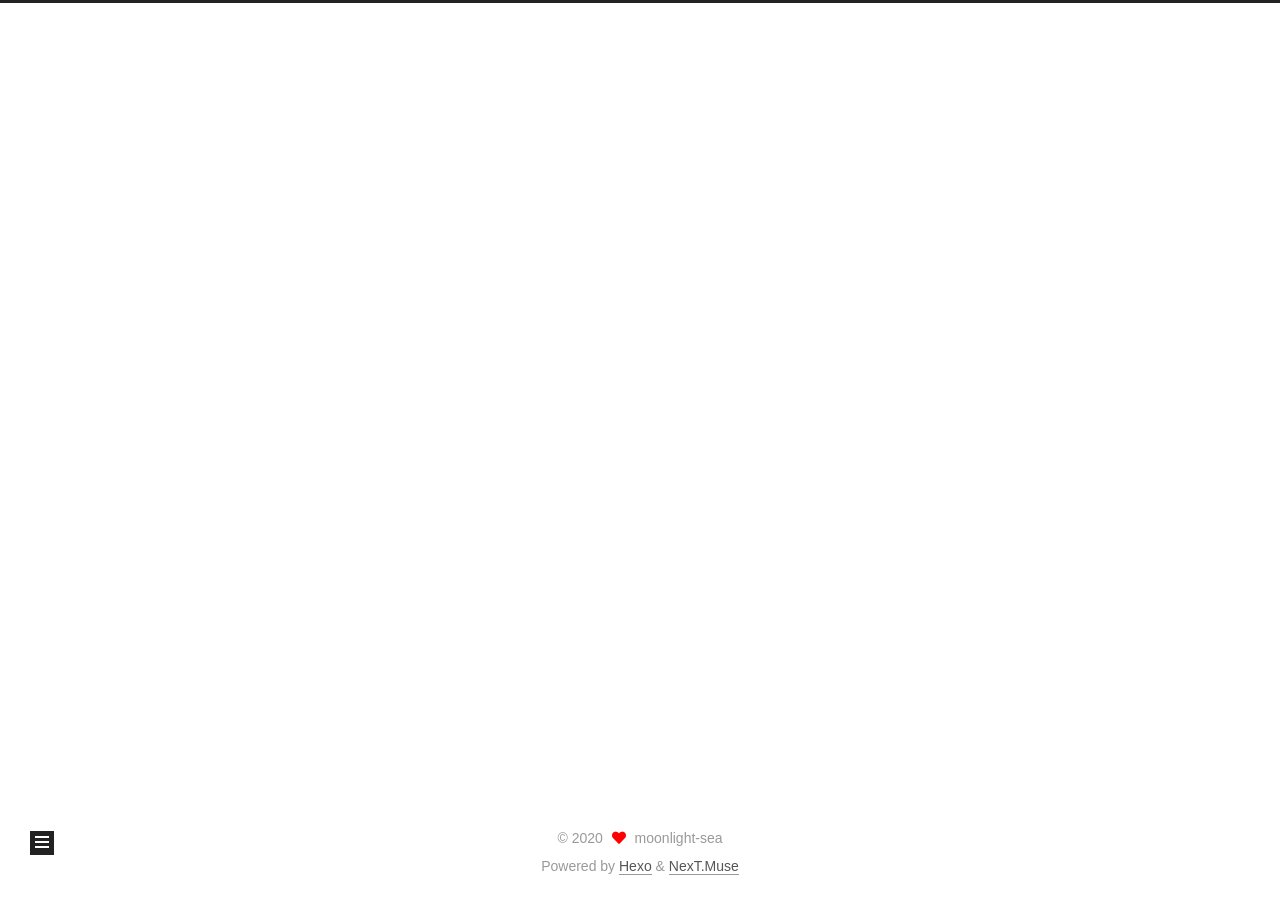
<file: archives/2020/index.html>
<!DOCTYPE html>
<html lang="en">
<head>
  <meta charset="UTF-8">
<meta name="viewport" content="width=device-width, initial-scale=1, maximum-scale=2">
<meta name="theme-color" content="#222">
<meta name="generator" content="Hexo 4.2.1">
  <link rel="apple-touch-icon" sizes="180x180" href="/images/apple-touch-icon-next.png">
  <link rel="icon" type="image/png" sizes="32x32" href="/images/favicon-32x32-next.png">
  <link rel="icon" type="image/png" sizes="16x16" href="/images/favicon-16x16-next.png">
  <link rel="mask-icon" href="/images/logo.svg" color="#222">

<link rel="stylesheet" href="/css/main.css">


<link rel="stylesheet" href="/lib/font-awesome/css/all.min.css">

<script id="hexo-configurations">
    var NexT = window.NexT || {};
    var CONFIG = {"hostname":"yoursite.com","root":"/","scheme":"Muse","version":"7.8.0","exturl":false,"sidebar":{"position":"left","display":"post","padding":18,"offset":12,"onmobile":false},"copycode":{"enable":false,"show_result":false,"style":null},"back2top":{"enable":true,"sidebar":false,"scrollpercent":false},"bookmark":{"enable":false,"color":"#222","save":"auto"},"fancybox":false,"mediumzoom":false,"lazyload":false,"pangu":false,"comments":{"style":"tabs","active":null,"storage":true,"lazyload":false,"nav":null},"algolia":{"hits":{"per_page":10},"labels":{"input_placeholder":"Search for Posts","hits_empty":"We didn't find any results for the search: ${query}","hits_stats":"${hits} results found in ${time} ms"}},"localsearch":{"enable":false,"trigger":"auto","top_n_per_article":1,"unescape":false,"preload":false},"motion":{"enable":true,"async":false,"transition":{"post_block":"fadeIn","post_header":"slideDownIn","post_body":"slideDownIn","coll_header":"slideLeftIn","sidebar":"slideUpIn"}}};
  </script>

  <meta property="og:type" content="website">
<meta property="og:title" content="Hexo">
<meta property="og:url" content="http://yoursite.com/archives/2020/index.html">
<meta property="og:site_name" content="Hexo">
<meta property="og:locale" content="en_US">
<meta property="article:author" content="moonlight-sea">
<meta name="twitter:card" content="summary">

<link rel="canonical" href="http://yoursite.com/archives/2020/">


<script id="page-configurations">
  // https://hexo.io/docs/variables.html
  CONFIG.page = {
    sidebar: "",
    isHome : false,
    isPost : false,
    lang   : 'en'
  };
</script>

  <title>Archive | Hexo</title>
  






  <noscript>
  <style>
  .use-motion .brand,
  .use-motion .menu-item,
  .sidebar-inner,
  .use-motion .post-block,
  .use-motion .pagination,
  .use-motion .comments,
  .use-motion .post-header,
  .use-motion .post-body,
  .use-motion .collection-header { opacity: initial; }

  .use-motion .site-title,
  .use-motion .site-subtitle {
    opacity: initial;
    top: initial;
  }

  .use-motion .logo-line-before i { left: initial; }
  .use-motion .logo-line-after i { right: initial; }
  </style>
</noscript>

</head>

<body itemscope itemtype="http://schema.org/WebPage">
  <div class="container use-motion">
    <div class="headband"></div>

    <header class="header" itemscope itemtype="http://schema.org/WPHeader">
      <div class="header-inner"><div class="site-brand-container">
  <div class="site-nav-toggle">
    <div class="toggle" aria-label="Toggle navigation bar">
      <span class="toggle-line toggle-line-first"></span>
      <span class="toggle-line toggle-line-middle"></span>
      <span class="toggle-line toggle-line-last"></span>
    </div>
  </div>

  <div class="site-meta">

    <a href="/" class="brand" rel="start">
      <span class="logo-line-before"><i></i></span>
      <h1 class="site-title">Hexo</h1>
      <span class="logo-line-after"><i></i></span>
    </a>
  </div>

  <div class="site-nav-right">
    <div class="toggle popup-trigger">
    </div>
  </div>
</div>




<nav class="site-nav">
  <ul id="menu" class="main-menu menu">
        <li class="menu-item menu-item-home">

    <a href="/" rel="section"><i class="fa fa-home fa-fw"></i>Home</a>

  </li>
        <li class="menu-item menu-item-archives">

    <a href="/archives/" rel="section"><i class="fa fa-archive fa-fw"></i>Archives</a>

  </li>
  </ul>
</nav>




</div>
    </header>

    
  <div class="back-to-top">
    <i class="fa fa-arrow-up"></i>
    <span>0%</span>
  </div>


    <main class="main">
      <div class="main-inner">
        <div class="content-wrap">
          

          <div class="content archive">
            

  
  
  
  <div class="post-block">
    <div class="posts-collapse">
      <div class="collection-title">
        <span class="collection-header">Um..! 1 post. Keep on posting.</span>
      </div>

      
    <div class="collection-year">
      <span class="collection-header">2020</span>
    </div>

  <article itemscope itemtype="http://schema.org/Article">
    <header class="post-header">

      <div class="post-meta">
        <time itemprop="dateCreated"
              datetime="2020-05-22T23:13:38+08:00"
              content="2020-05-22">
          05-22
        </time>
      </div>

      <div class="post-title">
          <a class="post-title-link" href="/2020/05/22/hello-world/" itemprop="url">
            <span itemprop="name">Hello World</span>
          </a>
      </div>

    </header>
  </article>


    </div>
  </div>
  
  
  

  



          </div>
          

<script>
  window.addEventListener('tabs:register', () => {
    let { activeClass } = CONFIG.comments;
    if (CONFIG.comments.storage) {
      activeClass = localStorage.getItem('comments_active') || activeClass;
    }
    if (activeClass) {
      let activeTab = document.querySelector(`a[href="#comment-${activeClass}"]`);
      if (activeTab) {
        activeTab.click();
      }
    }
  });
  if (CONFIG.comments.storage) {
    window.addEventListener('tabs:click', event => {
      if (!event.target.matches('.tabs-comment .tab-content .tab-pane')) return;
      let commentClass = event.target.classList[1];
      localStorage.setItem('comments_active', commentClass);
    });
  }
</script>

        </div>
          
  
  <div class="toggle sidebar-toggle">
    <span class="toggle-line toggle-line-first"></span>
    <span class="toggle-line toggle-line-middle"></span>
    <span class="toggle-line toggle-line-last"></span>
  </div>

  <aside class="sidebar">
    <div class="sidebar-inner">

      <ul class="sidebar-nav motion-element">
        <li class="sidebar-nav-toc">
          Table of Contents
        </li>
        <li class="sidebar-nav-overview">
          Overview
        </li>
      </ul>

      <!--noindex-->
      <div class="post-toc-wrap sidebar-panel">
      </div>
      <!--/noindex-->

      <div class="site-overview-wrap sidebar-panel">
        <div class="site-author motion-element" itemprop="author" itemscope itemtype="http://schema.org/Person">
  <p class="site-author-name" itemprop="name">moonlight-sea</p>
  <div class="site-description" itemprop="description"></div>
</div>
<div class="site-state-wrap motion-element">
  <nav class="site-state">
      <div class="site-state-item site-state-posts">
          <a href="/archives/">
        
          <span class="site-state-item-count">1</span>
          <span class="site-state-item-name">posts</span>
        </a>
      </div>
  </nav>
</div>



      </div>

    </div>
  </aside>
  <div id="sidebar-dimmer"></div>


      </div>
    </main>

    <footer class="footer">
      <div class="footer-inner">
        

        

<div class="copyright">
  
  &copy; 
  <span itemprop="copyrightYear">2020</span>
  <span class="with-love">
    <i class="fa fa-heart"></i>
  </span>
  <span class="author" itemprop="copyrightHolder">moonlight-sea</span>
</div>
  <div class="powered-by">Powered by <a href="https://hexo.io/" class="theme-link" rel="noopener" target="_blank">Hexo</a> & <a href="https://muse.theme-next.org/" class="theme-link" rel="noopener" target="_blank">NexT.Muse</a>
  </div>

        








      </div>
    </footer>
  </div>

  
  <script src="/lib/anime.min.js"></script>
  <script src="/lib/velocity/velocity.min.js"></script>
  <script src="/lib/velocity/velocity.ui.min.js"></script>

<script src="/js/utils.js"></script>

<script src="/js/motion.js"></script>


<script src="/js/schemes/muse.js"></script>


<script src="/js/next-boot.js"></script>




  















  

  

</body>
</html>
</file>
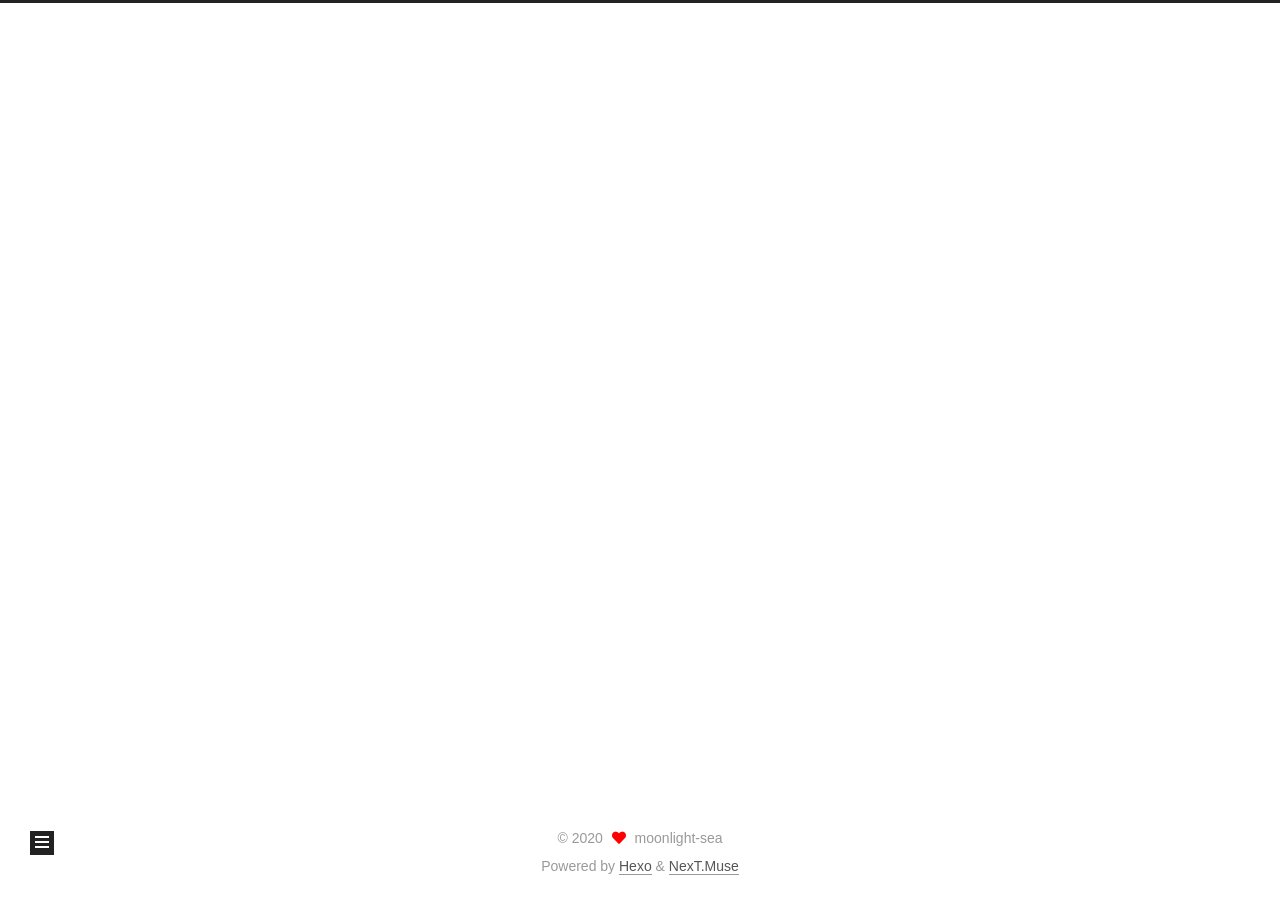
<file: archives/2020/05/index.html>
<!DOCTYPE html>
<html lang="en">
<head>
  <meta charset="UTF-8">
<meta name="viewport" content="width=device-width, initial-scale=1, maximum-scale=2">
<meta name="theme-color" content="#222">
<meta name="generator" content="Hexo 4.2.1">
  <link rel="apple-touch-icon" sizes="180x180" href="/images/apple-touch-icon-next.png">
  <link rel="icon" type="image/png" sizes="32x32" href="/images/favicon-32x32-next.png">
  <link rel="icon" type="image/png" sizes="16x16" href="/images/favicon-16x16-next.png">
  <link rel="mask-icon" href="/images/logo.svg" color="#222">

<link rel="stylesheet" href="/css/main.css">


<link rel="stylesheet" href="/lib/font-awesome/css/all.min.css">

<script id="hexo-configurations">
    var NexT = window.NexT || {};
    var CONFIG = {"hostname":"yoursite.com","root":"/","scheme":"Muse","version":"7.8.0","exturl":false,"sidebar":{"position":"left","display":"post","padding":18,"offset":12,"onmobile":false},"copycode":{"enable":false,"show_result":false,"style":null},"back2top":{"enable":true,"sidebar":false,"scrollpercent":false},"bookmark":{"enable":false,"color":"#222","save":"auto"},"fancybox":false,"mediumzoom":false,"lazyload":false,"pangu":false,"comments":{"style":"tabs","active":null,"storage":true,"lazyload":false,"nav":null},"algolia":{"hits":{"per_page":10},"labels":{"input_placeholder":"Search for Posts","hits_empty":"We didn't find any results for the search: ${query}","hits_stats":"${hits} results found in ${time} ms"}},"localsearch":{"enable":false,"trigger":"auto","top_n_per_article":1,"unescape":false,"preload":false},"motion":{"enable":true,"async":false,"transition":{"post_block":"fadeIn","post_header":"slideDownIn","post_body":"slideDownIn","coll_header":"slideLeftIn","sidebar":"slideUpIn"}}};
  </script>

  <meta property="og:type" content="website">
<meta property="og:title" content="Hexo">
<meta property="og:url" content="http://yoursite.com/archives/2020/05/index.html">
<meta property="og:site_name" content="Hexo">
<meta property="og:locale" content="en_US">
<meta property="article:author" content="moonlight-sea">
<meta name="twitter:card" content="summary">

<link rel="canonical" href="http://yoursite.com/archives/2020/05/">


<script id="page-configurations">
  // https://hexo.io/docs/variables.html
  CONFIG.page = {
    sidebar: "",
    isHome : false,
    isPost : false,
    lang   : 'en'
  };
</script>

  <title>Archive | Hexo</title>
  






  <noscript>
  <style>
  .use-motion .brand,
  .use-motion .menu-item,
  .sidebar-inner,
  .use-motion .post-block,
  .use-motion .pagination,
  .use-motion .comments,
  .use-motion .post-header,
  .use-motion .post-body,
  .use-motion .collection-header { opacity: initial; }

  .use-motion .site-title,
  .use-motion .site-subtitle {
    opacity: initial;
    top: initial;
  }

  .use-motion .logo-line-before i { left: initial; }
  .use-motion .logo-line-after i { right: initial; }
  </style>
</noscript>

</head>

<body itemscope itemtype="http://schema.org/WebPage">
  <div class="container use-motion">
    <div class="headband"></div>

    <header class="header" itemscope itemtype="http://schema.org/WPHeader">
      <div class="header-inner"><div class="site-brand-container">
  <div class="site-nav-toggle">
    <div class="toggle" aria-label="Toggle navigation bar">
      <span class="toggle-line toggle-line-first"></span>
      <span class="toggle-line toggle-line-middle"></span>
      <span class="toggle-line toggle-line-last"></span>
    </div>
  </div>

  <div class="site-meta">

    <a href="/" class="brand" rel="start">
      <span class="logo-line-before"><i></i></span>
      <h1 class="site-title">Hexo</h1>
      <span class="logo-line-after"><i></i></span>
    </a>
  </div>

  <div class="site-nav-right">
    <div class="toggle popup-trigger">
    </div>
  </div>
</div>




<nav class="site-nav">
  <ul id="menu" class="main-menu menu">
        <li class="menu-item menu-item-home">

    <a href="/" rel="section"><i class="fa fa-home fa-fw"></i>Home</a>

  </li>
        <li class="menu-item menu-item-archives">

    <a href="/archives/" rel="section"><i class="fa fa-archive fa-fw"></i>Archives</a>

  </li>
  </ul>
</nav>




</div>
    </header>

    
  <div class="back-to-top">
    <i class="fa fa-arrow-up"></i>
    <span>0%</span>
  </div>


    <main class="main">
      <div class="main-inner">
        <div class="content-wrap">
          

          <div class="content archive">
            

  
  
  
  <div class="post-block">
    <div class="posts-collapse">
      <div class="collection-title">
        <span class="collection-header">Um..! 1 post. Keep on posting.</span>
      </div>

      
    <div class="collection-year">
      <span class="collection-header">2020</span>
    </div>

  <article itemscope itemtype="http://schema.org/Article">
    <header class="post-header">

      <div class="post-meta">
        <time itemprop="dateCreated"
              datetime="2020-05-22T23:13:38+08:00"
              content="2020-05-22">
          05-22
        </time>
      </div>

      <div class="post-title">
          <a class="post-title-link" href="/2020/05/22/hello-world/" itemprop="url">
            <span itemprop="name">Hello World</span>
          </a>
      </div>

    </header>
  </article>


    </div>
  </div>
  
  
  

  



          </div>
          

<script>
  window.addEventListener('tabs:register', () => {
    let { activeClass } = CONFIG.comments;
    if (CONFIG.comments.storage) {
      activeClass = localStorage.getItem('comments_active') || activeClass;
    }
    if (activeClass) {
      let activeTab = document.querySelector(`a[href="#comment-${activeClass}"]`);
      if (activeTab) {
        activeTab.click();
      }
    }
  });
  if (CONFIG.comments.storage) {
    window.addEventListener('tabs:click', event => {
      if (!event.target.matches('.tabs-comment .tab-content .tab-pane')) return;
      let commentClass = event.target.classList[1];
      localStorage.setItem('comments_active', commentClass);
    });
  }
</script>

        </div>
          
  
  <div class="toggle sidebar-toggle">
    <span class="toggle-line toggle-line-first"></span>
    <span class="toggle-line toggle-line-middle"></span>
    <span class="toggle-line toggle-line-last"></span>
  </div>

  <aside class="sidebar">
    <div class="sidebar-inner">

      <ul class="sidebar-nav motion-element">
        <li class="sidebar-nav-toc">
          Table of Contents
        </li>
        <li class="sidebar-nav-overview">
          Overview
        </li>
      </ul>

      <!--noindex-->
      <div class="post-toc-wrap sidebar-panel">
      </div>
      <!--/noindex-->

      <div class="site-overview-wrap sidebar-panel">
        <div class="site-author motion-element" itemprop="author" itemscope itemtype="http://schema.org/Person">
  <p class="site-author-name" itemprop="name">moonlight-sea</p>
  <div class="site-description" itemprop="description"></div>
</div>
<div class="site-state-wrap motion-element">
  <nav class="site-state">
      <div class="site-state-item site-state-posts">
          <a href="/archives/">
        
          <span class="site-state-item-count">1</span>
          <span class="site-state-item-name">posts</span>
        </a>
      </div>
  </nav>
</div>



      </div>

    </div>
  </aside>
  <div id="sidebar-dimmer"></div>


      </div>
    </main>

    <footer class="footer">
      <div class="footer-inner">
        

        

<div class="copyright">
  
  &copy; 
  <span itemprop="copyrightYear">2020</span>
  <span class="with-love">
    <i class="fa fa-heart"></i>
  </span>
  <span class="author" itemprop="copyrightHolder">moonlight-sea</span>
</div>
  <div class="powered-by">Powered by <a href="https://hexo.io/" class="theme-link" rel="noopener" target="_blank">Hexo</a> & <a href="https://muse.theme-next.org/" class="theme-link" rel="noopener" target="_blank">NexT.Muse</a>
  </div>

        








      </div>
    </footer>
  </div>

  
  <script src="/lib/anime.min.js"></script>
  <script src="/lib/velocity/velocity.min.js"></script>
  <script src="/lib/velocity/velocity.ui.min.js"></script>

<script src="/js/utils.js"></script>

<script src="/js/motion.js"></script>


<script src="/js/schemes/muse.js"></script>


<script src="/js/next-boot.js"></script>




  















  

  

</body>
</html>
</file>
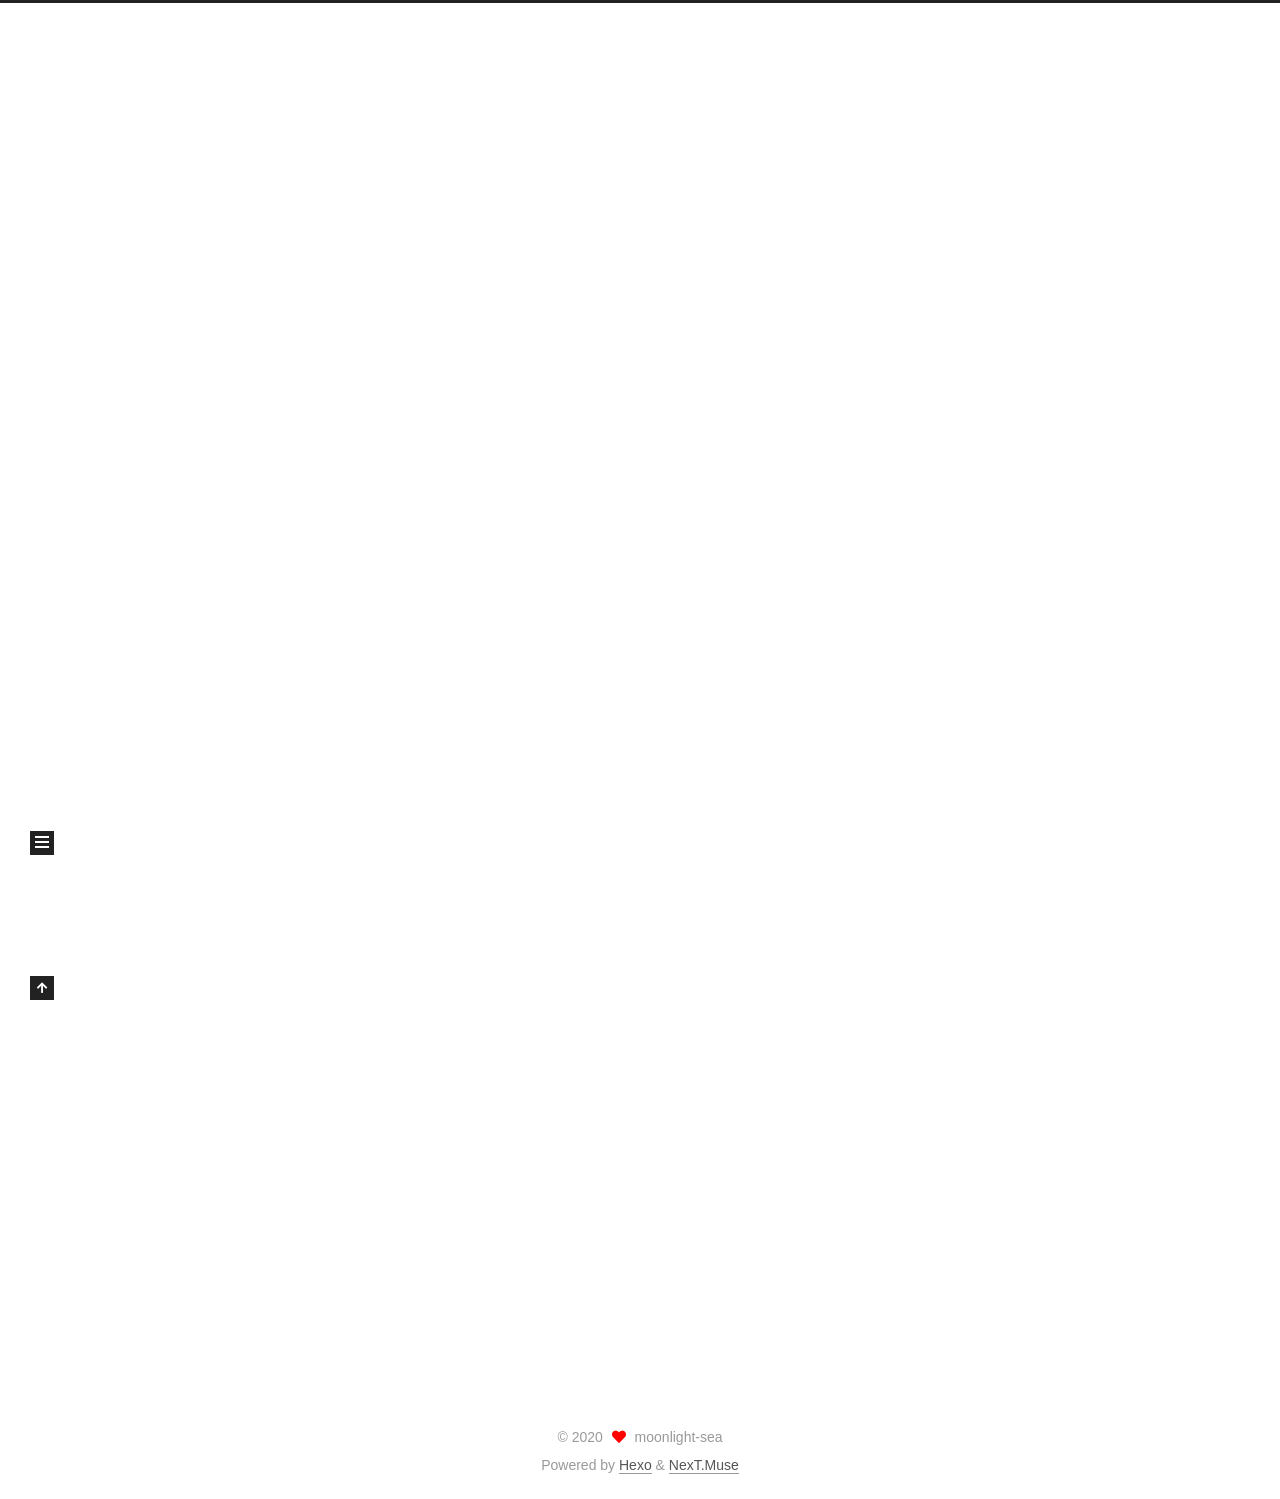
<file: 2020/05/22/hello-world/index.html>
<!DOCTYPE html>
<html lang="en">
<head>
  <meta charset="UTF-8">
<meta name="viewport" content="width=device-width, initial-scale=1, maximum-scale=2">
<meta name="theme-color" content="#222">
<meta name="generator" content="Hexo 4.2.1">
  <link rel="apple-touch-icon" sizes="180x180" href="/images/apple-touch-icon-next.png">
  <link rel="icon" type="image/png" sizes="32x32" href="/images/favicon-32x32-next.png">
  <link rel="icon" type="image/png" sizes="16x16" href="/images/favicon-16x16-next.png">
  <link rel="mask-icon" href="/images/logo.svg" color="#222">

<link rel="stylesheet" href="/css/main.css">


<link rel="stylesheet" href="/lib/font-awesome/css/all.min.css">

<script id="hexo-configurations">
    var NexT = window.NexT || {};
    var CONFIG = {"hostname":"yoursite.com","root":"/","scheme":"Muse","version":"7.8.0","exturl":false,"sidebar":{"position":"left","display":"post","padding":18,"offset":12,"onmobile":false},"copycode":{"enable":false,"show_result":false,"style":null},"back2top":{"enable":true,"sidebar":false,"scrollpercent":false},"bookmark":{"enable":false,"color":"#222","save":"auto"},"fancybox":false,"mediumzoom":false,"lazyload":false,"pangu":false,"comments":{"style":"tabs","active":null,"storage":true,"lazyload":false,"nav":null},"algolia":{"hits":{"per_page":10},"labels":{"input_placeholder":"Search for Posts","hits_empty":"We didn't find any results for the search: ${query}","hits_stats":"${hits} results found in ${time} ms"}},"localsearch":{"enable":false,"trigger":"auto","top_n_per_article":1,"unescape":false,"preload":false},"motion":{"enable":true,"async":false,"transition":{"post_block":"fadeIn","post_header":"slideDownIn","post_body":"slideDownIn","coll_header":"slideLeftIn","sidebar":"slideUpIn"}}};
  </script>

  <meta name="description" content="Welcome to Hexo! This is your very first post. Check documentation for more info. If you get any problems when using Hexo, you can find the answer in troubleshooting or you can ask me on GitHub. Quick">
<meta property="og:type" content="article">
<meta property="og:title" content="Hello World">
<meta property="og:url" content="http://yoursite.com/2020/05/22/hello-world/index.html">
<meta property="og:site_name" content="Hexo">
<meta property="og:description" content="Welcome to Hexo! This is your very first post. Check documentation for more info. If you get any problems when using Hexo, you can find the answer in troubleshooting or you can ask me on GitHub. Quick">
<meta property="og:locale" content="en_US">
<meta property="article:published_time" content="2020-05-22T15:13:38.986Z">
<meta property="article:modified_time" content="2020-05-22T17:46:45.091Z">
<meta property="article:author" content="moonlight-sea">
<meta name="twitter:card" content="summary">

<link rel="canonical" href="http://yoursite.com/2020/05/22/hello-world/">


<script id="page-configurations">
  // https://hexo.io/docs/variables.html
  CONFIG.page = {
    sidebar: "",
    isHome : false,
    isPost : true,
    lang   : 'en'
  };
</script>

  <title>Hello World | Hexo</title>
  






  <noscript>
  <style>
  .use-motion .brand,
  .use-motion .menu-item,
  .sidebar-inner,
  .use-motion .post-block,
  .use-motion .pagination,
  .use-motion .comments,
  .use-motion .post-header,
  .use-motion .post-body,
  .use-motion .collection-header { opacity: initial; }

  .use-motion .site-title,
  .use-motion .site-subtitle {
    opacity: initial;
    top: initial;
  }

  .use-motion .logo-line-before i { left: initial; }
  .use-motion .logo-line-after i { right: initial; }
  </style>
</noscript>

</head>

<body itemscope itemtype="http://schema.org/WebPage">
  <div class="container use-motion">
    <div class="headband"></div>

    <header class="header" itemscope itemtype="http://schema.org/WPHeader">
      <div class="header-inner"><div class="site-brand-container">
  <div class="site-nav-toggle">
    <div class="toggle" aria-label="Toggle navigation bar">
      <span class="toggle-line toggle-line-first"></span>
      <span class="toggle-line toggle-line-middle"></span>
      <span class="toggle-line toggle-line-last"></span>
    </div>
  </div>

  <div class="site-meta">

    <a href="/" class="brand" rel="start">
      <span class="logo-line-before"><i></i></span>
      <h1 class="site-title">Hexo</h1>
      <span class="logo-line-after"><i></i></span>
    </a>
  </div>

  <div class="site-nav-right">
    <div class="toggle popup-trigger">
    </div>
  </div>
</div>




<nav class="site-nav">
  <ul id="menu" class="main-menu menu">
        <li class="menu-item menu-item-home">

    <a href="/" rel="section"><i class="fa fa-home fa-fw"></i>Home</a>

  </li>
        <li class="menu-item menu-item-archives">

    <a href="/archives/" rel="section"><i class="fa fa-archive fa-fw"></i>Archives</a>

  </li>
  </ul>
</nav>




</div>
    </header>

    
  <div class="back-to-top">
    <i class="fa fa-arrow-up"></i>
    <span>0%</span>
  </div>


    <main class="main">
      <div class="main-inner">
        <div class="content-wrap">
          

          <div class="content post posts-expand">
            

    
  
  
  <article itemscope itemtype="http://schema.org/Article" class="post-block" lang="en">
    <link itemprop="mainEntityOfPage" href="http://yoursite.com/2020/05/22/hello-world/">

    <span hidden itemprop="author" itemscope itemtype="http://schema.org/Person">
      <meta itemprop="image" content="/images/avatar.gif">
      <meta itemprop="name" content="moonlight-sea">
      <meta itemprop="description" content="">
    </span>

    <span hidden itemprop="publisher" itemscope itemtype="http://schema.org/Organization">
      <meta itemprop="name" content="Hexo">
    </span>
      <header class="post-header">
        <h1 class="post-title" itemprop="name headline">
          Hello World
        </h1>

        <div class="post-meta">
            <span class="post-meta-item">
              <span class="post-meta-item-icon">
                <i class="far fa-calendar"></i>
              </span>
              <span class="post-meta-item-text">Posted on</span>

              <time title="Created: 2020-05-22 23:13:38" itemprop="dateCreated datePublished" datetime="2020-05-22T23:13:38+08:00">2020-05-22</time>
            </span>
              <span class="post-meta-item">
                <span class="post-meta-item-icon">
                  <i class="far fa-calendar-check"></i>
                </span>
                <span class="post-meta-item-text">Edited on</span>
                <time title="Modified: 2020-05-23 01:46:45" itemprop="dateModified" datetime="2020-05-23T01:46:45+08:00">2020-05-23</time>
              </span>

          

        </div>
      </header>

    
    
    
    <div class="post-body" itemprop="articleBody">

      
        <p>Welcome to <a href="https://hexo.io/" target="_blank" rel="noopener">Hexo</a>! This is your very first post. Check <a href="https://hexo.io/docs/" target="_blank" rel="noopener">documentation</a> for more info. If you get any problems when using Hexo, you can find the answer in <a href="https://hexo.io/docs/troubleshooting.html" target="_blank" rel="noopener">troubleshooting</a> or you can ask me on <a href="https://github.com/hexojs/hexo/issues" target="_blank" rel="noopener">GitHub</a>.</p>
<h2 id="Quick-Start"><a href="#Quick-Start" class="headerlink" title="Quick Start"></a>Quick Start</h2><h3 id="Create-a-new-post"><a href="#Create-a-new-post" class="headerlink" title="Create a new post"></a>Create a new post</h3><figure class="highlight bash"><table><tr><td class="gutter"><pre><span class="line">1</span><br></pre></td><td class="code"><pre><span class="line">$ hexo new <span class="string">"My New Post"</span></span><br></pre></td></tr></table></figure>

<p>More info: <a href="https://hexo.io/docs/writing.html" target="_blank" rel="noopener">Writing</a></p>
<h3 id="Run-server"><a href="#Run-server" class="headerlink" title="Run server"></a>Run server</h3><figure class="highlight bash"><table><tr><td class="gutter"><pre><span class="line">1</span><br></pre></td><td class="code"><pre><span class="line">$ hexo server</span><br></pre></td></tr></table></figure>

<p>More info: <a href="https://hexo.io/docs/server.html" target="_blank" rel="noopener">Server</a></p>
<h3 id="Generate-static-files"><a href="#Generate-static-files" class="headerlink" title="Generate static files"></a>Generate static files</h3><figure class="highlight bash"><table><tr><td class="gutter"><pre><span class="line">1</span><br></pre></td><td class="code"><pre><span class="line">$ hexo generate</span><br></pre></td></tr></table></figure>

<p>More info: <a href="https://hexo.io/docs/generating.html" target="_blank" rel="noopener">Generating</a></p>
<h3 id="Deploy-to-remote-sites"><a href="#Deploy-to-remote-sites" class="headerlink" title="Deploy to remote sites"></a>Deploy to remote sites</h3><figure class="highlight bash"><table><tr><td class="gutter"><pre><span class="line">1</span><br></pre></td><td class="code"><pre><span class="line">$ hexo deploy</span><br></pre></td></tr></table></figure>

<p>More info: <a href="https://hexo.io/docs/one-command-deployment.html" target="_blank" rel="noopener">Deployment</a></p>

    </div>

    
    
    

      <footer class="post-footer">

        


        
      </footer>
    
  </article>
  
  
  



          </div>
          

<script>
  window.addEventListener('tabs:register', () => {
    let { activeClass } = CONFIG.comments;
    if (CONFIG.comments.storage) {
      activeClass = localStorage.getItem('comments_active') || activeClass;
    }
    if (activeClass) {
      let activeTab = document.querySelector(`a[href="#comment-${activeClass}"]`);
      if (activeTab) {
        activeTab.click();
      }
    }
  });
  if (CONFIG.comments.storage) {
    window.addEventListener('tabs:click', event => {
      if (!event.target.matches('.tabs-comment .tab-content .tab-pane')) return;
      let commentClass = event.target.classList[1];
      localStorage.setItem('comments_active', commentClass);
    });
  }
</script>

        </div>
          
  
  <div class="toggle sidebar-toggle">
    <span class="toggle-line toggle-line-first"></span>
    <span class="toggle-line toggle-line-middle"></span>
    <span class="toggle-line toggle-line-last"></span>
  </div>

  <aside class="sidebar">
    <div class="sidebar-inner">

      <ul class="sidebar-nav motion-element">
        <li class="sidebar-nav-toc">
          Table of Contents
        </li>
        <li class="sidebar-nav-overview">
          Overview
        </li>
      </ul>

      <!--noindex-->
      <div class="post-toc-wrap sidebar-panel">
          <div class="post-toc motion-element"><ol class="nav"><li class="nav-item nav-level-2"><a class="nav-link" href="#Quick-Start"><span class="nav-number">1.</span> <span class="nav-text">Quick Start</span></a><ol class="nav-child"><li class="nav-item nav-level-3"><a class="nav-link" href="#Create-a-new-post"><span class="nav-number">1.1.</span> <span class="nav-text">Create a new post</span></a></li><li class="nav-item nav-level-3"><a class="nav-link" href="#Run-server"><span class="nav-number">1.2.</span> <span class="nav-text">Run server</span></a></li><li class="nav-item nav-level-3"><a class="nav-link" href="#Generate-static-files"><span class="nav-number">1.3.</span> <span class="nav-text">Generate static files</span></a></li><li class="nav-item nav-level-3"><a class="nav-link" href="#Deploy-to-remote-sites"><span class="nav-number">1.4.</span> <span class="nav-text">Deploy to remote sites</span></a></li></ol></li></ol></div>
      </div>
      <!--/noindex-->

      <div class="site-overview-wrap sidebar-panel">
        <div class="site-author motion-element" itemprop="author" itemscope itemtype="http://schema.org/Person">
  <p class="site-author-name" itemprop="name">moonlight-sea</p>
  <div class="site-description" itemprop="description"></div>
</div>
<div class="site-state-wrap motion-element">
  <nav class="site-state">
      <div class="site-state-item site-state-posts">
          <a href="/archives/">
        
          <span class="site-state-item-count">1</span>
          <span class="site-state-item-name">posts</span>
        </a>
      </div>
  </nav>
</div>



      </div>

    </div>
  </aside>
  <div id="sidebar-dimmer"></div>


      </div>
    </main>

    <footer class="footer">
      <div class="footer-inner">
        

        

<div class="copyright">
  
  &copy; 
  <span itemprop="copyrightYear">2020</span>
  <span class="with-love">
    <i class="fa fa-heart"></i>
  </span>
  <span class="author" itemprop="copyrightHolder">moonlight-sea</span>
</div>
  <div class="powered-by">Powered by <a href="https://hexo.io/" class="theme-link" rel="noopener" target="_blank">Hexo</a> & <a href="https://muse.theme-next.org/" class="theme-link" rel="noopener" target="_blank">NexT.Muse</a>
  </div>

        








      </div>
    </footer>
  </div>

  
  <script src="/lib/anime.min.js"></script>
  <script src="/lib/velocity/velocity.min.js"></script>
  <script src="/lib/velocity/velocity.ui.min.js"></script>

<script src="/js/utils.js"></script>

<script src="/js/motion.js"></script>


<script src="/js/schemes/muse.js"></script>


<script src="/js/next-boot.js"></script>




  















  

  

</body>
</html>
</file>
<file: css/main.css>
:root {
  --body-bg-color: #fff;
  --content-bg-color: #fff;
  --card-bg-color: #f5f5f5;
  --text-color: #555;
  --blockquote-color: #666;
  --link-color: #555;
  --link-hover-color: #222;
  --brand-color: #fff;
  --brand-hover-color: #fff;
  --table-row-odd-bg-color: #f9f9f9;
  --table-row-hover-bg-color: #f5f5f5;
  --menu-item-bg-color: #f5f5f5;
  --btn-default-bg: #222;
  --btn-default-color: #fff;
  --btn-default-border-color: #222;
  --btn-default-hover-bg: #fff;
  --btn-default-hover-color: #222;
  --btn-default-hover-border-color: #222;
}
html {
  line-height: 1.15; /* 1 */
  -webkit-text-size-adjust: 100%; /* 2 */
}
body {
  margin: 0;
}
main {
  display: block;
}
h1 {
  font-size: 2em;
  margin: 0.67em 0;
}
hr {
  box-sizing: content-box; /* 1 */
  height: 0; /* 1 */
  overflow: visible; /* 2 */
}
pre {
  font-family: monospace, monospace; /* 1 */
  font-size: 1em; /* 2 */
}
a {
  background: transparent;
}
abbr[title] {
  border-bottom: none; /* 1 */
  text-decoration: underline; /* 2 */
  text-decoration: underline dotted; /* 2 */
}
b,
strong {
  font-weight: bolder;
}
code,
kbd,
samp {
  font-family: monospace, monospace; /* 1 */
  font-size: 1em; /* 2 */
}
small {
  font-size: 80%;
}
sub,
sup {
  font-size: 75%;
  line-height: 0;
  position: relative;
  vertical-align: baseline;
}
sub {
  bottom: -0.25em;
}
sup {
  top: -0.5em;
}
img {
  border-style: none;
}
button,
input,
optgroup,
select,
textarea {
  font-family: inherit; /* 1 */
  font-size: 100%; /* 1 */
  line-height: 1.15; /* 1 */
  margin: 0; /* 2 */
}
button,
input {
/* 1 */
  overflow: visible;
}
button,
select {
/* 1 */
  text-transform: none;
}
button,
[type='button'],
[type='reset'],
[type='submit'] {
  -webkit-appearance: button;
}
button::-moz-focus-inner,
[type='button']::-moz-focus-inner,
[type='reset']::-moz-focus-inner,
[type='submit']::-moz-focus-inner {
  border-style: none;
  padding: 0;
}
button:-moz-focusring,
[type='button']:-moz-focusring,
[type='reset']:-moz-focusring,
[type='submit']:-moz-focusring {
  outline: 1px dotted ButtonText;
}
fieldset {
  padding: 0.35em 0.75em 0.625em;
}
legend {
  box-sizing: border-box; /* 1 */
  color: inherit; /* 2 */
  display: table; /* 1 */
  max-width: 100%; /* 1 */
  padding: 0; /* 3 */
  white-space: normal; /* 1 */
}
progress {
  vertical-align: baseline;
}
textarea {
  overflow: auto;
}
[type='checkbox'],
[type='radio'] {
  box-sizing: border-box; /* 1 */
  padding: 0; /* 2 */
}
[type='number']::-webkit-inner-spin-button,
[type='number']::-webkit-outer-spin-button {
  height: auto;
}
[type='search'] {
  outline-offset: -2px; /* 2 */
  -webkit-appearance: textfield; /* 1 */
}
[type='search']::-webkit-search-decoration {
  -webkit-appearance: none;
}
::-webkit-file-upload-button {
  font: inherit; /* 2 */
  -webkit-appearance: button; /* 1 */
}
details {
  display: block;
}
summary {
  display: list-item;
}
template {
  display: none;
}
[hidden] {
  display: none;
}
::selection {
  background: #262a30;
  color: #eee;
}
html,
body {
  height: 100%;
}
body {
  background: var(--body-bg-color);
  color: var(--text-color);
  font-family: 'Lato', "PingFang SC", "Microsoft YaHei", sans-serif;
  font-size: 1em;
  line-height: 2;
}
@media (max-width: 991px) {
  body {
    padding-left: 0 !important;
    padding-right: 0 !important;
  }
}
h1,
h2,
h3,
h4,
h5,
h6 {
  font-family: 'Lato', "PingFang SC", "Microsoft YaHei", sans-serif;
  font-weight: bold;
  line-height: 1.5;
  margin: 20px 0 15px;
}
h1 {
  font-size: 1.5em;
}
h2 {
  font-size: 1.375em;
}
h3 {
  font-size: 1.25em;
}
h4 {
  font-size: 1.125em;
}
h5 {
  font-size: 1em;
}
h6 {
  font-size: 0.875em;
}
p {
  margin: 0 0 20px 0;
}
a,
span.exturl {
  border-bottom: 1px solid #999;
  color: var(--link-color);
  outline: 0;
  text-decoration: none;
  overflow-wrap: break-word;
  word-wrap: break-word;
  cursor: pointer;
}
a:hover,
span.exturl:hover {
  border-bottom-color: var(--link-hover-color);
  color: var(--link-hover-color);
}
iframe,
img,
video {
  display: block;
  margin-left: auto;
  margin-right: auto;
  max-width: 100%;
}
hr {
  background-image: repeating-linear-gradient(-45deg, #ddd, #ddd 4px, transparent 4px, transparent 8px);
  border: 0;
  height: 3px;
  margin: 40px 0;
}
blockquote {
  border-left: 4px solid #ddd;
  color: var(--blockquote-color);
  margin: 0;
  padding: 0 15px;
}
blockquote cite::before {
  content: '-';
  padding: 0 5px;
}
dt {
  font-weight: bold;
}
dd {
  margin: 0;
  padding: 0;
}
kbd {
  background-color: #f5f5f5;
  background-image: linear-gradient(#eee, #fff, #eee);
  border: 1px solid #ccc;
  border-radius: 0.2em;
  box-shadow: 0.1em 0.1em 0.2em rgba(0,0,0,0.1);
  color: #555;
  font-family: inherit;
  padding: 0.1em 0.3em;
  white-space: nowrap;
}
.table-container {
  overflow: auto;
}
table {
  border-collapse: collapse;
  border-spacing: 0;
  font-size: 0.875em;
  margin: 0 0 20px 0;
  width: 100%;
}
tbody tr:nth-of-type(odd) {
  background: var(--table-row-odd-bg-color);
}
tbody tr:hover {
  background: var(--table-row-hover-bg-color);
}
caption,
th,
td {
  font-weight: normal;
  padding: 8px;
  vertical-align: middle;
}
th,
td {
  border: 1px solid #ddd;
  border-bottom: 3px solid #ddd;
}
th {
  font-weight: 700;
  padding-bottom: 10px;
}
td {
  border-bottom-width: 1px;
}
.btn {
  background: var(--btn-default-bg);
  border: 2px solid var(--btn-default-border-color);
  border-radius: 0;
  color: var(--btn-default-color);
  display: inline-block;
  font-size: 0.875em;
  line-height: 2;
  padding: 0 20px;
  text-decoration: none;
  transition-property: background-color;
  transition-delay: 0s;
  transition-duration: 0.2s;
  transition-timing-function: ease-in-out;
}
.btn:hover {
  background: var(--btn-default-hover-bg);
  border-color: var(--btn-default-hover-border-color);
  color: var(--btn-default-hover-color);
}
.btn + .btn {
  margin: 0 0 8px 8px;
}
.btn .fa-fw {
  text-align: left;
  width: 1.285714285714286em;
}
.toggle {
  line-height: 0;
}
.toggle .toggle-line {
  background: #fff;
  display: inline-block;
  height: 2px;
  left: 0;
  position: relative;
  top: 0;
  transition: all 0.4s;
  vertical-align: top;
  width: 100%;
}
.toggle .toggle-line:not(:first-child) {
  margin-top: 3px;
}
.toggle.toggle-arrow .toggle-line-first {
  left: 50%;
  top: 2px;
  transform: rotate(45deg);
  width: 50%;
}
.toggle.toggle-arrow .toggle-line-middle {
  left: 2px;
  width: 90%;
}
.toggle.toggle-arrow .toggle-line-last {
  left: 50%;
  top: -2px;
  transform: rotate(-45deg);
  width: 50%;
}
.toggle.toggle-close .toggle-line-first {
  transform: rotate(-45deg);
  top: 5px;
}
.toggle.toggle-close .toggle-line-middle {
  opacity: 0;
}
.toggle.toggle-close .toggle-line-last {
  transform: rotate(45deg);
  top: -5px;
}
.highlight,
pre {
  background: #f7f7f7;
  color: #4d4d4c;
  line-height: 1.6;
  margin: 0 auto 20px;
}
pre,
code {
  font-family: consolas, Menlo, monospace, "PingFang SC", "Microsoft YaHei";
}
code {
  background: #eee;
  border-radius: 3px;
  color: #555;
  padding: 2px 4px;
  overflow-wrap: break-word;
  word-wrap: break-word;
}
.highlight *::selection {
  background: #d6d6d6;
}
.highlight pre {
  border: 0;
  margin: 0;
  padding: 10px 0;
}
.highlight table {
  border: 0;
  margin: 0;
  width: auto;
}
.highlight td {
  border: 0;
  padding: 0;
}
.highlight figcaption {
  background: #eff2f3;
  color: #4d4d4c;
  display: flex;
  font-size: 0.875em;
  justify-content: space-between;
  line-height: 1.2;
  padding: 0.5em;
}
.highlight figcaption a {
  color: #4d4d4c;
}
.highlight figcaption a:hover {
  border-bottom-color: #4d4d4c;
}
.highlight .gutter {
  -moz-user-select: none;
  -ms-user-select: none;
  -webkit-user-select: none;
  user-select: none;
}
.highlight .gutter pre {
  background: #eff2f3;
  color: #869194;
  padding-left: 10px;
  padding-right: 10px;
  text-align: right;
}
.highlight .code pre {
  background: #f7f7f7;
  padding-left: 10px;
  width: 100%;
}
.gist table {
  width: auto;
}
.gist table td {
  border: 0;
}
pre {
  overflow: auto;
  padding: 10px;
}
pre code {
  background: none;
  color: #4d4d4c;
  font-size: 0.875em;
  padding: 0;
  text-shadow: none;
}
pre .deletion {
  background: #fdd;
}
pre .addition {
  background: #dfd;
}
pre .meta {
  color: #eab700;
  -moz-user-select: none;
  -ms-user-select: none;
  -webkit-user-select: none;
  user-select: none;
}
pre .comment {
  color: #8e908c;
}
pre .variable,
pre .attribute,
pre .tag,
pre .name,
pre .regexp,
pre .ruby .constant,
pre .xml .tag .title,
pre .xml .pi,
pre .xml .doctype,
pre .html .doctype,
pre .css .id,
pre .css .class,
pre .css .pseudo {
  color: #c82829;
}
pre .number,
pre .preprocessor,
pre .built_in,
pre .builtin-name,
pre .literal,
pre .params,
pre .constant,
pre .command {
  color: #f5871f;
}
pre .ruby .class .title,
pre .css .rules .attribute,
pre .string,
pre .symbol,
pre .value,
pre .inheritance,
pre .header,
pre .ruby .symbol,
pre .xml .cdata,
pre .special,
pre .formula {
  color: #718c00;
}
pre .title,
pre .css .hexcolor {
  color: #3e999f;
}
pre .function,
pre .python .decorator,
pre .python .title,
pre .ruby .function .title,
pre .ruby .title .keyword,
pre .perl .sub,
pre .javascript .title,
pre .coffeescript .title {
  color: #4271ae;
}
pre .keyword,
pre .javascript .function {
  color: #8959a8;
}
.blockquote-center {
  border-left: none;
  margin: 40px 0;
  padding: 0;
  position: relative;
  text-align: center;
}
.blockquote-center .fa {
  display: block;
  opacity: 0.6;
  position: absolute;
  width: 100%;
}
.blockquote-center .fa-quote-left {
  border-top: 1px solid #ccc;
  text-align: left;
  top: -20px;
}
.blockquote-center .fa-quote-right {
  border-bottom: 1px solid #ccc;
  text-align: right;
  bottom: -20px;
}
.blockquote-center p,
.blockquote-center div {
  text-align: center;
}
.post-body .group-picture img {
  margin: 0 auto;
  padding: 0 3px;
}
.group-picture-row {
  margin-bottom: 6px;
  overflow: hidden;
}
.group-picture-column {
  float: left;
  margin-bottom: 10px;
}
.post-body .label {
  color: #555;
  display: inline;
  padding: 0 2px;
}
.post-body .label.default {
  background: #f0f0f0;
}
.post-body .label.primary {
  background: #efe6f7;
}
.post-body .label.info {
  background: #e5f2f8;
}
.post-body .label.success {
  background: #e7f4e9;
}
.post-body .label.warning {
  background: #fcf6e1;
}
.post-body .label.danger {
  background: #fae8eb;
}
.post-body .tabs {
  margin-bottom: 20px;
}
.post-body .tabs,
.tabs-comment {
  display: block;
  padding-top: 10px;
  position: relative;
}
.post-body .tabs ul.nav-tabs,
.tabs-comment ul.nav-tabs {
  display: flex;
  flex-wrap: wrap;
  margin: 0;
  margin-bottom: -1px;
  padding: 0;
}
@media (max-width: 413px) {
  .post-body .tabs ul.nav-tabs,
  .tabs-comment ul.nav-tabs {
    display: block;
    margin-bottom: 5px;
  }
}
.post-body .tabs ul.nav-tabs li.tab,
.tabs-comment ul.nav-tabs li.tab {
  border-bottom: 1px solid #ddd;
  border-left: 1px solid transparent;
  border-right: 1px solid transparent;
  border-top: 3px solid transparent;
  flex-grow: 1;
  list-style-type: none;
  border-radius: 0 0 0 0;
}
@media (max-width: 413px) {
  .post-body .tabs ul.nav-tabs li.tab,
  .tabs-comment ul.nav-tabs li.tab {
    border-bottom: 1px solid transparent;
    border-left: 3px solid transparent;
    border-right: 1px solid transparent;
    border-top: 1px solid transparent;
  }
}
@media (max-width: 413px) {
  .post-body .tabs ul.nav-tabs li.tab,
  .tabs-comment ul.nav-tabs li.tab {
    border-radius: 0;
  }
}
.post-body .tabs ul.nav-tabs li.tab a,
.tabs-comment ul.nav-tabs li.tab a {
  border-bottom: initial;
  display: block;
  line-height: 1.8;
  outline: 0;
  padding: 0.25em 0.75em;
  text-align: center;
  transition-delay: 0s;
  transition-duration: 0.2s;
  transition-timing-function: ease-out;
}
.post-body .tabs ul.nav-tabs li.tab a i,
.tabs-comment ul.nav-tabs li.tab a i {
  width: 1.285714285714286em;
}
.post-body .tabs ul.nav-tabs li.tab.active,
.tabs-comment ul.nav-tabs li.tab.active {
  border-bottom: 1px solid transparent;
  border-left: 1px solid #ddd;
  border-right: 1px solid #ddd;
  border-top: 3px solid #fc6423;
}
@media (max-width: 413px) {
  .post-body .tabs ul.nav-tabs li.tab.active,
  .tabs-comment ul.nav-tabs li.tab.active {
    border-bottom: 1px solid #ddd;
    border-left: 3px solid #fc6423;
    border-right: 1px solid #ddd;
    border-top: 1px solid #ddd;
  }
}
.post-body .tabs ul.nav-tabs li.tab.active a,
.tabs-comment ul.nav-tabs li.tab.active a {
  color: var(--link-color);
  cursor: default;
}
.post-body .tabs .tab-content .tab-pane,
.tabs-comment .tab-content .tab-pane {
  border: 1px solid #ddd;
  border-top: 0;
  padding: 20px 20px 0 20px;
  border-radius: 0;
}
.post-body .tabs .tab-content .tab-pane:not(.active),
.tabs-comment .tab-content .tab-pane:not(.active) {
  display: none;
}
.post-body .tabs .tab-content .tab-pane.active,
.tabs-comment .tab-content .tab-pane.active {
  display: block;
}
.post-body .tabs .tab-content .tab-pane.active:nth-of-type(1),
.tabs-comment .tab-content .tab-pane.active:nth-of-type(1) {
  border-radius: 0 0 0 0;
}
@media (max-width: 413px) {
  .post-body .tabs .tab-content .tab-pane.active:nth-of-type(1),
  .tabs-comment .tab-content .tab-pane.active:nth-of-type(1) {
    border-radius: 0;
  }
}
.post-body .note {
  border-radius: 3px;
  margin-bottom: 20px;
  padding: 1em;
  position: relative;
  border: 1px solid #eee;
  border-left-width: 5px;
}
.post-body .note h2,
.post-body .note h3,
.post-body .note h4,
.post-body .note h5,
.post-body .note h6 {
  margin-top: 0;
  border-bottom: initial;
  margin-bottom: 0;
  padding-top: 0;
}
.post-body .note p:first-child,
.post-body .note ul:first-child,
.post-body .note ol:first-child,
.post-body .note table:first-child,
.post-body .note pre:first-child,
.post-body .note blockquote:first-child,
.post-body .note img:first-child {
  margin-top: 0;
}
.post-body .note p:last-child,
.post-body .note ul:last-child,
.post-body .note ol:last-child,
.post-body .note table:last-child,
.post-body .note pre:last-child,
.post-body .note blockquote:last-child,
.post-body .note img:last-child {
  margin-bottom: 0;
}
.post-body .note.default {
  border-left-color: #777;
}
.post-body .note.default h2,
.post-body .note.default h3,
.post-body .note.default h4,
.post-body .note.default h5,
.post-body .note.default h6 {
  color: #777;
}
.post-body .note.primary {
  border-left-color: #6f42c1;
}
.post-body .note.primary h2,
.post-body .note.primary h3,
.post-body .note.primary h4,
.post-body .note.primary h5,
.post-body .note.primary h6 {
  color: #6f42c1;
}
.post-body .note.info {
  border-left-color: #428bca;
}
.post-body .note.info h2,
.post-body .note.info h3,
.post-body .note.info h4,
.post-body .note.info h5,
.post-body .note.info h6 {
  color: #428bca;
}
.post-body .note.success {
  border-left-color: #5cb85c;
}
.post-body .note.success h2,
.post-body .note.success h3,
.post-body .note.success h4,
.post-body .note.success h5,
.post-body .note.success h6 {
  color: #5cb85c;
}
.post-body .note.warning {
  border-left-color: #f0ad4e;
}
.post-body .note.warning h2,
.post-body .note.warning h3,
.post-body .note.warning h4,
.post-body .note.warning h5,
.post-body .note.warning h6 {
  color: #f0ad4e;
}
.post-body .note.danger {
  border-left-color: #d9534f;
}
.post-body .note.danger h2,
.post-body .note.danger h3,
.post-body .note.danger h4,
.post-body .note.danger h5,
.post-body .note.danger h6 {
  color: #d9534f;
}
.pagination .prev,
.pagination .next,
.pagination .page-number,
.pagination .space {
  display: inline-block;
  margin: 0 10px;
  padding: 0 11px;
  position: relative;
  top: -1px;
}
@media (max-width: 767px) {
  .pagination .prev,
  .pagination .next,
  .pagination .page-number,
  .pagination .space {
    margin: 0 5px;
  }
}
.pagination {
  border-top: 1px solid #eee;
  margin: 120px 0 0;
  text-align: center;
}
.pagination .prev,
.pagination .next,
.pagination .page-number {
  border-bottom: 0;
  border-top: 1px solid #eee;
  transition-property: border-color;
  transition-delay: 0s;
  transition-duration: 0.2s;
  transition-timing-function: ease-in-out;
}
.pagination .prev:hover,
.pagination .next:hover,
.pagination .page-number:hover {
  border-top-color: #222;
}
.pagination .space {
  margin: 0;
  padding: 0;
}
.pagination .prev {
  margin-left: 0;
}
.pagination .next {
  margin-right: 0;
}
.pagination .page-number.current {
  background: #ccc;
  border-top-color: #ccc;
  color: #fff;
}
@media (max-width: 767px) {
  .pagination {
    border-top: none;
  }
  .pagination .prev,
  .pagination .next,
  .pagination .page-number {
    border-bottom: 1px solid #eee;
    border-top: 0;
    margin-bottom: 10px;
    padding: 0 10px;
  }
  .pagination .prev:hover,
  .pagination .next:hover,
  .pagination .page-number:hover {
    border-bottom-color: #222;
  }
}
.comments {
  margin-top: 60px;
  overflow: hidden;
}
.comment-button-group {
  display: flex;
  flex-wrap: wrap-reverse;
  justify-content: center;
  margin: 1em 0;
}
.comment-button-group .comment-button {
  margin: 0.1em 0.2em;
}
.comment-button-group .comment-button.active {
  background: var(--btn-default-hover-bg);
  border-color: var(--btn-default-hover-border-color);
  color: var(--btn-default-hover-color);
}
.comment-position {
  display: none;
}
.comment-position.active {
  display: block;
}
.tabs-comment {
  background: var(--content-bg-color);
  margin-top: 4em;
  padding-top: 0;
}
.tabs-comment .comments {
  border: 0;
  box-shadow: none;
  margin-top: 0;
  padding-top: 0;
}
.container {
  min-height: 100%;
  position: relative;
}
.main-inner {
  margin: 0 auto;
  width: 700px;
}
@media (min-width: 1200px) {
  .main-inner {
    width: 800px;
  }
}
@media (min-width: 1600px) {
  .main-inner {
    width: 900px;
  }
}
@media (max-width: 767px) {
  .content-wrap {
    padding: 0 20px;
  }
}
.header {
  background: transparent;
}
.header-inner {
  margin: 0 auto;
  width: 700px;
}
@media (min-width: 1200px) {
  .header-inner {
    width: 800px;
  }
}
@media (min-width: 1600px) {
  .header-inner {
    width: 900px;
  }
}
.site-brand-container {
  display: flex;
  flex-shrink: 0;
  padding: 0 10px;
}
.headband {
  background: #222;
  height: 3px;
}
.site-meta {
  flex-grow: 1;
  text-align: center;
}
@media (max-width: 767px) {
  .site-meta {
    text-align: center;
  }
}
.brand {
  border-bottom: none;
  color: var(--brand-color);
  display: inline-block;
  line-height: 1.375em;
  padding: 0 40px;
  position: relative;
}
.brand:hover {
  color: var(--brand-hover-color);
}
.site-title {
  font-family: 'Lato', "PingFang SC", "Microsoft YaHei", sans-serif;
  font-size: 1.375em;
  font-weight: normal;
  margin: 0;
}
.site-subtitle {
  color: #999;
  font-size: 0.8125em;
  margin: 10px 0;
}
.use-motion .brand {
  opacity: 0;
}
.use-motion .site-title,
.use-motion .site-subtitle,
.use-motion .custom-logo-image {
  opacity: 0;
  position: relative;
  top: -10px;
}
.site-nav-toggle,
.site-nav-right {
  display: none;
}
@media (max-width: 767px) {
  .site-nav-toggle,
  .site-nav-right {
    display: flex;
    flex-direction: column;
    justify-content: center;
  }
}
.site-nav-toggle .toggle,
.site-nav-right .toggle {
  color: var(--text-color);
  padding: 10px;
  width: 22px;
}
.site-nav-toggle .toggle .toggle-line,
.site-nav-right .toggle .toggle-line {
  background: var(--text-color);
  border-radius: 1px;
}
.site-nav {
  display: block;
}
@media (max-width: 767px) {
  .site-nav {
    clear: both;
    display: none;
  }
}
.site-nav.site-nav-on {
  display: block;
}
.menu {
  margin-top: 20px;
  padding-left: 0;
  text-align: center;
}
.menu-item {
  display: inline-block;
  list-style: none;
  margin: 0 10px;
}
@media (max-width: 767px) {
  .menu-item {
    display: block;
    margin-top: 10px;
  }
  .menu-item.menu-item-search {
    display: none;
  }
}
.menu-item a,
.menu-item span.exturl {
  border-bottom: 0;
  display: block;
  font-size: 0.8125em;
  transition-property: border-color;
  transition-delay: 0s;
  transition-duration: 0.2s;
  transition-timing-function: ease-in-out;
}
@media (hover: none) {
  .menu-item a:hover,
  .menu-item span.exturl:hover {
    border-bottom-color: transparent !important;
  }
}
.menu-item .fa,
.menu-item .fab,
.menu-item .far,
.menu-item .fas {
  margin-right: 8px;
}
.menu-item .badge {
  display: inline-block;
  font-weight: bold;
  line-height: 1;
  margin-left: 0.35em;
  margin-top: 0.35em;
  text-align: center;
  white-space: nowrap;
}
@media (max-width: 767px) {
  .menu-item .badge {
    float: right;
    margin-left: 0;
  }
}
.menu-item-active a,
.menu .menu-item a:hover,
.menu .menu-item span.exturl:hover {
  background: var(--menu-item-bg-color);
}
.use-motion .menu-item {
  opacity: 0;
}
.sidebar {
  background: #222;
  bottom: 0;
  box-shadow: inset 0 2px 6px #000;
  position: fixed;
  top: 0;
}
@media (max-width: 991px) {
  .sidebar {
    display: none;
  }
}
.sidebar-inner {
  color: #999;
  padding: 18px 10px;
  text-align: center;
}
.cc-license {
  margin-top: 10px;
  text-align: center;
}
.cc-license .cc-opacity {
  border-bottom: none;
  opacity: 0.7;
}
.cc-license .cc-opacity:hover {
  opacity: 0.9;
}
.cc-license img {
  display: inline-block;
}
.site-author-image {
  border: 2px solid #333;
  display: block;
  margin: 0 auto;
  max-width: 96px;
  padding: 2px;
}
.site-author-name {
  color: #f5f5f5;
  font-weight: normal;
  margin: 5px 0 0;
  text-align: center;
}
.site-description {
  color: #999;
  font-size: 1em;
  margin-top: 5px;
  text-align: center;
}
.links-of-author {
  margin-top: 15px;
}
.links-of-author a,
.links-of-author span.exturl {
  border-bottom-color: #555;
  display: inline-block;
  font-size: 0.8125em;
  margin-bottom: 10px;
  margin-right: 10px;
  vertical-align: middle;
}
.links-of-author a::before,
.links-of-author span.exturl::before {
  background: #6ccfff;
  border-radius: 50%;
  content: ' ';
  display: inline-block;
  height: 4px;
  margin-right: 3px;
  vertical-align: middle;
  width: 4px;
}
.sidebar-button {
  margin-top: 15px;
}
.sidebar-button a {
  border: 1px solid #fc6423;
  border-radius: 4px;
  color: #fc6423;
  display: inline-block;
  padding: 0 15px;
}
.sidebar-button a .fa,
.sidebar-button a .fab,
.sidebar-button a .far,
.sidebar-button a .fas {
  margin-right: 5px;
}
.sidebar-button a:hover {
  background: #fc6423;
  border: 1px solid #fc6423;
  color: #fff;
}
.sidebar-button a:hover .fa,
.sidebar-button a:hover .fab,
.sidebar-button a:hover .far,
.sidebar-button a:hover .fas {
  color: #fff;
}
.links-of-blogroll {
  font-size: 0.8125em;
  margin-top: 10px;
}
.links-of-blogroll-title {
  font-size: 0.875em;
  font-weight: 600;
  margin-top: 0;
}
.links-of-blogroll-list {
  list-style: none;
  margin: 0;
  padding: 0;
}
#sidebar-dimmer {
  display: none;
}
@media (max-width: 767px) {
  #sidebar-dimmer {
    background: #000;
    display: block;
    height: 100%;
    left: 100%;
    opacity: 0;
    position: fixed;
    top: 0;
    width: 100%;
    z-index: 1100;
  }
  .sidebar-active + #sidebar-dimmer {
    opacity: 0.7;
    transform: translateX(-100%);
    transition: opacity 0.5s;
  }
}
.sidebar-nav {
  margin: 0;
  padding-bottom: 20px;
  padding-left: 0;
}
.sidebar-nav li {
  border-bottom: 1px solid transparent;
  color: #666;
  cursor: pointer;
  display: inline-block;
  font-size: 0.875em;
}
.sidebar-nav li.sidebar-nav-overview {
  margin-left: 10px;
}
.sidebar-nav li:hover {
  color: #f5f5f5;
}
.sidebar-nav .sidebar-nav-active {
  border-bottom-color: #87daff;
  color: #87daff;
}
.sidebar-nav .sidebar-nav-active:hover {
  color: #87daff;
}
.sidebar-panel {
  display: none;
  overflow-x: hidden;
  overflow-y: auto;
}
.sidebar-panel-active {
  display: block;
}
.sidebar-toggle {
  background: #222;
  bottom: 45px;
  cursor: pointer;
  height: 14px;
  left: 30px;
  padding: 5px;
  position: fixed;
  width: 14px;
  z-index: 1300;
}
@media (max-width: 991px) {
  .sidebar-toggle {
    left: 20px;
    opacity: 0.8;
    display: none;
  }
}
.sidebar-toggle:hover .toggle-line {
  background: #87daff;
}
.post-toc {
  font-size: 0.875em;
}
.post-toc ol {
  list-style: none;
  margin: 0;
  padding: 0 2px 5px 10px;
  text-align: left;
}
.post-toc ol > ol {
  padding-left: 0;
}
.post-toc ol a {
  transition-property: all;
  transition-delay: 0s;
  transition-duration: 0.2s;
  transition-timing-function: ease-in-out;
}
.post-toc .nav-item {
  line-height: 1.8;
  overflow: hidden;
  text-overflow: ellipsis;
  white-space: nowrap;
}
.post-toc .nav .nav-child {
  display: none;
}
.post-toc .nav .active > .nav-child {
  display: block;
}
.post-toc .nav .active-current > .nav-child {
  display: block;
}
.post-toc .nav .active-current > .nav-child > .nav-item {
  display: block;
}
.post-toc .nav .active > a {
  border-bottom-color: #87daff;
  color: #87daff;
}
.post-toc .nav .active-current > a {
  color: #87daff;
}
.post-toc .nav .active-current > a:hover {
  color: #87daff;
}
.site-state {
  display: flex;
  justify-content: center;
  line-height: 1.4;
  margin-top: 10px;
  overflow: hidden;
  text-align: center;
  white-space: nowrap;
}
.site-state-item {
  padding: 0 15px;
}
.site-state-item:not(:first-child) {
  border-left: 1px solid #333;
}
.site-state-item a {
  border-bottom: none;
}
.site-state-item-count {
  display: block;
  font-size: 1.25em;
  font-weight: 600;
  text-align: center;
}
.site-state-item-name {
  color: inherit;
  font-size: 0.875em;
}
.footer {
  color: #999;
  font-size: 0.875em;
  padding: 20px 0;
}
.footer.footer-fixed {
  bottom: 0;
  left: 0;
  position: absolute;
  right: 0;
}
.footer-inner {
  box-sizing: border-box;
  margin: 0 auto;
  text-align: center;
  width: 700px;
}
@media (min-width: 1200px) {
  .footer-inner {
    width: 800px;
  }
}
@media (min-width: 1600px) {
  .footer-inner {
    width: 900px;
  }
}
.languages {
  display: inline-block;
  font-size: 1.125em;
  position: relative;
}
.languages .lang-select-label span {
  margin: 0 0.5em;
}
.languages .lang-select {
  height: 100%;
  left: 0;
  opacity: 0;
  position: absolute;
  top: 0;
  width: 100%;
}
.with-love {
  color: #ff0000;
  display: inline-block;
  margin: 0 5px;
}
.powered-by,
.theme-info {
  display: inline-block;
}
@-moz-keyframes iconAnimate {
  0%, 100% {
    transform: scale(1);
  }
  10%, 30% {
    transform: scale(0.9);
  }
  20%, 40%, 60%, 80% {
    transform: scale(1.1);
  }
  50%, 70% {
    transform: scale(1.1);
  }
}
@-webkit-keyframes iconAnimate {
  0%, 100% {
    transform: scale(1);
  }
  10%, 30% {
    transform: scale(0.9);
  }
  20%, 40%, 60%, 80% {
    transform: scale(1.1);
  }
  50%, 70% {
    transform: scale(1.1);
  }
}
@-o-keyframes iconAnimate {
  0%, 100% {
    transform: scale(1);
  }
  10%, 30% {
    transform: scale(0.9);
  }
  20%, 40%, 60%, 80% {
    transform: scale(1.1);
  }
  50%, 70% {
    transform: scale(1.1);
  }
}
@keyframes iconAnimate {
  0%, 100% {
    transform: scale(1);
  }
  10%, 30% {
    transform: scale(0.9);
  }
  20%, 40%, 60%, 80% {
    transform: scale(1.1);
  }
  50%, 70% {
    transform: scale(1.1);
  }
}
.back-to-top {
  font-size: 12px;
  text-align: center;
  transition-delay: 0s;
  transition-duration: 0.2s;
  transition-timing-function: ease-in-out;
}
.back-to-top {
  background: #222;
  bottom: -100px;
  box-sizing: border-box;
  color: #fff;
  cursor: pointer;
  left: 30px;
  opacity: 1;
  padding: 0 6px;
  position: fixed;
  transition-property: bottom;
  z-index: 1300;
  width: 24px;
}
.back-to-top span {
  display: none;
}
.back-to-top:hover {
  color: #87daff;
}
.back-to-top.back-to-top-on {
  bottom: 19px;
}
@media (max-width: 991px) {
  .back-to-top {
    left: 20px;
    opacity: 0.8;
  }
}
.post-body {
  font-family: 'Lato', "PingFang SC", "Microsoft YaHei", sans-serif;
  overflow-wrap: break-word;
  word-wrap: break-word;
}
@media (min-width: 1200px) {
  .post-body {
    font-size: 1.125em;
  }
}
.post-body .exturl .fa {
  font-size: 0.875em;
  margin-left: 4px;
}
.post-body .image-caption,
.post-body .figure .caption {
  color: #999;
  font-size: 0.875em;
  font-weight: bold;
  line-height: 1;
  margin: -20px auto 15px;
  text-align: center;
}
.post-sticky-flag {
  display: inline-block;
  transform: rotate(30deg);
}
.post-button {
  margin-top: 40px;
  text-align: center;
}
.use-motion .post-block,
.use-motion .pagination,
.use-motion .comments {
  opacity: 0;
}
.use-motion .post-header {
  opacity: 0;
}
.use-motion .post-body {
  opacity: 0;
}
.use-motion .collection-header {
  opacity: 0;
}
.posts-collapse {
  margin-left: 35px;
  position: relative;
}
@media (max-width: 767px) {
  .posts-collapse {
    margin-left: 0px;
    margin-right: 0px;
  }
}
.posts-collapse .collection-title {
  font-size: 1.125em;
  position: relative;
}
.posts-collapse .collection-title::before {
  background: #999;
  border: 1px solid #fff;
  border-radius: 50%;
  content: ' ';
  height: 10px;
  left: 0;
  margin-left: -6px;
  margin-top: -4px;
  position: absolute;
  top: 50%;
  width: 10px;
}
.posts-collapse .collection-year {
  font-size: 1.5em;
  font-weight: bold;
  margin: 60px 0;
  position: relative;
}
.posts-collapse .collection-year::before {
  background: #bbb;
  border-radius: 50%;
  content: ' ';
  height: 8px;
  left: 0;
  margin-left: -4px;
  margin-top: -4px;
  position: absolute;
  top: 50%;
  width: 8px;
}
.posts-collapse .collection-header {
  display: block;
  margin: 0 0 0 20px;
}
.posts-collapse .collection-header small {
  color: #bbb;
  margin-left: 5px;
}
.posts-collapse .post-header {
  border-bottom: 1px dashed #ccc;
  margin: 30px 0;
  padding-left: 15px;
  position: relative;
  transition-property: border;
  transition-delay: 0s;
  transition-duration: 0.2s;
  transition-timing-function: ease-in-out;
}
.posts-collapse .post-header::before {
  background: #bbb;
  border: 1px solid #fff;
  border-radius: 50%;
  content: ' ';
  height: 6px;
  left: 0;
  margin-left: -4px;
  position: absolute;
  top: 0.75em;
  transition-property: background;
  width: 6px;
  transition-delay: 0s;
  transition-duration: 0.2s;
  transition-timing-function: ease-in-out;
}
.posts-collapse .post-header:hover {
  border-bottom-color: #666;
}
.posts-collapse .post-header:hover::before {
  background: #222;
}
.posts-collapse .post-meta {
  display: inline;
  font-size: 0.75em;
  margin-right: 10px;
}
.posts-collapse .post-title {
  display: inline;
}
.posts-collapse .post-title a,
.posts-collapse .post-title span.exturl {
  border-bottom: none;
  color: var(--link-color);
}
.posts-collapse .post-title .fa-external-link-alt {
  font-size: 0.875em;
  margin-left: 5px;
}
.posts-collapse::before {
  background: #f5f5f5;
  content: ' ';
  height: 100%;
  left: 0;
  margin-left: -2px;
  position: absolute;
  top: 1.25em;
  width: 4px;
}
.post-eof {
  background: #ccc;
  height: 1px;
  margin: 80px auto 60px;
  text-align: center;
  width: 8%;
}
.post-block:last-of-type .post-eof {
  display: none;
}
.content {
  padding-top: 40px;
}
@media (min-width: 992px) {
  .post-body {
    text-align: justify;
  }
}
@media (max-width: 991px) {
  .post-body {
    text-align: justify;
  }
}
.post-body h1,
.post-body h2,
.post-body h3,
.post-body h4,
.post-body h5,
.post-body h6 {
  padding-top: 10px;
}
.post-body h1 .header-anchor,
.post-body h2 .header-anchor,
.post-body h3 .header-anchor,
.post-body h4 .header-anchor,
.post-body h5 .header-anchor,
.post-body h6 .header-anchor {
  border-bottom-style: none;
  color: #ccc;
  float: right;
  margin-left: 10px;
  visibility: hidden;
}
.post-body h1 .header-anchor:hover,
.post-body h2 .header-anchor:hover,
.post-body h3 .header-anchor:hover,
.post-body h4 .header-anchor:hover,
.post-body h5 .header-anchor:hover,
.post-body h6 .header-anchor:hover {
  color: inherit;
}
.post-body h1:hover .header-anchor,
.post-body h2:hover .header-anchor,
.post-body h3:hover .header-anchor,
.post-body h4:hover .header-anchor,
.post-body h5:hover .header-anchor,
.post-body h6:hover .header-anchor {
  visibility: visible;
}
.post-body iframe,
.post-body img,
.post-body video {
  margin-bottom: 20px;
}
.post-body .video-container {
  height: 0;
  margin-bottom: 20px;
  overflow: hidden;
  padding-top: 75%;
  position: relative;
  width: 100%;
}
.post-body .video-container iframe,
.post-body .video-container object,
.post-body .video-container embed {
  height: 100%;
  left: 0;
  margin: 0;
  position: absolute;
  top: 0;
  width: 100%;
}
.post-gallery {
  align-items: center;
  display: grid;
  grid-gap: 10px;
  grid-template-columns: 1fr 1fr 1fr;
  margin-bottom: 20px;
}
@media (max-width: 767px) {
  .post-gallery {
    grid-template-columns: 1fr 1fr;
  }
}
.post-gallery a {
  border: 0;
}
.post-gallery img {
  margin: 0;
}
.posts-expand .post-header {
  font-size: 1.125em;
}
.posts-expand .post-title {
  font-size: 1.5em;
  font-weight: normal;
  margin: initial;
  text-align: center;
  overflow-wrap: break-word;
  word-wrap: break-word;
}
.posts-expand .post-title-link {
  border-bottom: none;
  color: var(--link-color);
  display: inline-block;
  position: relative;
  vertical-align: top;
}
.posts-expand .post-title-link::before {
  background: var(--link-color);
  bottom: 0;
  content: '';
  height: 2px;
  left: 0;
  position: absolute;
  transform: scaleX(0);
  visibility: hidden;
  width: 100%;
  transition-delay: 0s;
  transition-duration: 0.2s;
  transition-timing-function: ease-in-out;
}
.posts-expand .post-title-link:hover::before {
  transform: scaleX(1);
  visibility: visible;
}
.posts-expand .post-title-link .fa-external-link-alt {
  font-size: 0.875em;
  margin-left: 5px;
}
.posts-expand .post-meta {
  color: #999;
  font-family: 'Lato', "PingFang SC", "Microsoft YaHei", sans-serif;
  font-size: 0.75em;
  margin: 3px 0 60px 0;
  text-align: center;
}
.posts-expand .post-meta .post-description {
  font-size: 0.875em;
  margin-top: 2px;
}
.posts-expand .post-meta time {
  border-bottom: 1px dashed #999;
  cursor: pointer;
}
.post-meta .post-meta-item + .post-meta-item::before {
  content: '|';
  margin: 0 0.5em;
}
.post-meta-divider {
  margin: 0 0.5em;
}
.post-meta-item-icon {
  margin-right: 3px;
}
@media (max-width: 991px) {
  .post-meta-item-icon {
    display: inline-block;
  }
}
@media (max-width: 991px) {
  .post-meta-item-text {
    display: none;
  }
}
.post-nav {
  border-top: 1px solid #eee;
  display: flex;
  justify-content: space-between;
  margin-top: 15px;
  padding: 10px 5px 0;
}
.post-nav-item {
  flex: 1;
}
.post-nav-item a {
  border-bottom: none;
  display: block;
  font-size: 0.875em;
  line-height: 1.6;
  position: relative;
}
.post-nav-item a:active {
  top: 2px;
}
.post-nav-item .fa {
  font-size: 0.75em;
}
.post-nav-item:first-child {
  margin-right: 15px;
}
.post-nav-item:first-child .fa {
  margin-right: 5px;
}
.post-nav-item:last-child {
  margin-left: 15px;
  text-align: right;
}
.post-nav-item:last-child .fa {
  margin-left: 5px;
}
.rtl.post-body p,
.rtl.post-body a,
.rtl.post-body h1,
.rtl.post-body h2,
.rtl.post-body h3,
.rtl.post-body h4,
.rtl.post-body h5,
.rtl.post-body h6,
.rtl.post-body li,
.rtl.post-body ul,
.rtl.post-body ol {
  direction: rtl;
  font-family: UKIJ Ekran;
}
.rtl.post-title {
  font-family: UKIJ Ekran;
}
.post-tags {
  margin-top: 40px;
  text-align: center;
}
.post-tags a {
  display: inline-block;
  font-size: 0.8125em;
}
.post-tags a:not(:last-child) {
  margin-right: 10px;
}
.post-widgets {
  border-top: 1px solid #eee;
  margin-top: 15px;
  text-align: center;
}
.wp_rating {
  height: 20px;
  line-height: 20px;
  margin-top: 10px;
  padding-top: 6px;
  text-align: center;
}
.social-like {
  display: flex;
  font-size: 0.875em;
  justify-content: center;
  text-align: center;
}
.reward-container {
  margin: 20px auto;
  padding: 10px 0;
  text-align: center;
  width: 90%;
}
.reward-container button {
  background: transparent;
  border: 1px solid #fc6423;
  border-radius: 0;
  color: #fc6423;
  cursor: pointer;
  line-height: 2;
  outline: 0;
  padding: 0 15px;
  vertical-align: text-top;
}
.reward-container button:hover {
  background: #fc6423;
  border: 1px solid transparent;
  color: #fa9366;
}
#qr {
  padding-top: 20px;
}
#qr a {
  border: 0;
}
#qr img {
  display: inline-block;
  margin: 0.8em 2em 0 2em;
  max-width: 100%;
  width: 180px;
}
#qr p {
  text-align: center;
}
.category-all-page .category-all-title {
  text-align: center;
}
.category-all-page .category-all {
  margin-top: 20px;
}
.category-all-page .category-list {
  list-style: none;
  margin: 0;
  padding: 0;
}
.category-all-page .category-list-item {
  margin: 5px 10px;
}
.category-all-page .category-list-count {
  color: #bbb;
}
.category-all-page .category-list-count::before {
  content: ' (';
  display: inline;
}
.category-all-page .category-list-count::after {
  content: ') ';
  display: inline;
}
.category-all-page .category-list-child {
  padding-left: 10px;
}
.event-list {
  padding: 0;
}
.event-list hr {
  background: #222;
  margin: 20px 0 45px 0;
}
.event-list hr::after {
  background: #222;
  color: #fff;
  content: 'NOW';
  display: inline-block;
  font-weight: bold;
  padding: 0 5px;
  text-align: right;
}
.event-list .event {
  background: #222;
  margin: 20px 0;
  min-height: 40px;
  padding: 15px 0 15px 10px;
}
.event-list .event .event-summary {
  color: #fff;
  margin: 0;
  padding-bottom: 3px;
}
.event-list .event .event-summary::before {
  animation: dot-flash 1s alternate infinite ease-in-out;
  color: #fff;
  content: '\f111';
  display: inline-block;
  font-size: 10px;
  margin-right: 25px;
  vertical-align: middle;
  font-family: 'Font Awesome 5 Free';
  font-weight: 900;
}
.event-list .event .event-relative-time {
  color: #bbb;
  display: inline-block;
  font-size: 12px;
  font-weight: normal;
  padding-left: 12px;
}
.event-list .event .event-details {
  color: #fff;
  display: block;
  line-height: 18px;
  margin-left: 56px;
  padding-bottom: 6px;
  padding-top: 3px;
  text-indent: -24px;
}
.event-list .event .event-details::before {
  color: #fff;
  display: inline-block;
  margin-right: 9px;
  text-align: center;
  text-indent: 0;
  width: 14px;
  font-family: 'Font Awesome 5 Free';
  font-weight: 900;
}
.event-list .event .event-details.event-location::before {
  content: '\f041';
}
.event-list .event .event-details.event-duration::before {
  content: '\f017';
}
.event-list .event-past {
  background: #f5f5f5;
}
.event-list .event-past .event-summary,
.event-list .event-past .event-details {
  color: #bbb;
  opacity: 0.9;
}
.event-list .event-past .event-summary::before,
.event-list .event-past .event-details::before {
  animation: none;
  color: #bbb;
}
@-moz-keyframes dot-flash {
  from {
    opacity: 1;
    transform: scale(1);
  }
  to {
    opacity: 0;
    transform: scale(0.8);
  }
}
@-webkit-keyframes dot-flash {
  from {
    opacity: 1;
    transform: scale(1);
  }
  to {
    opacity: 0;
    transform: scale(0.8);
  }
}
@-o-keyframes dot-flash {
  from {
    opacity: 1;
    transform: scale(1);
  }
  to {
    opacity: 0;
    transform: scale(0.8);
  }
}
@keyframes dot-flash {
  from {
    opacity: 1;
    transform: scale(1);
  }
  to {
    opacity: 0;
    transform: scale(0.8);
  }
}
ul.breadcrumb {
  font-size: 0.75em;
  list-style: none;
  margin: 1em 0;
  padding: 0 2em;
  text-align: center;
}
ul.breadcrumb li {
  display: inline;
}
ul.breadcrumb li + li::before {
  content: '/\00a0';
  font-weight: normal;
  padding: 0.5em;
}
ul.breadcrumb li + li:last-child {
  font-weight: bold;
}
.tag-cloud {
  text-align: center;
}
.tag-cloud a {
  display: inline-block;
  margin: 10px;
}
.tag-cloud a:hover {
  color: var(--link-hover-color) !important;
}
@media (max-width: 767px) {
  .header-inner,
  .main-inner,
  .footer-inner {
    width: auto;
  }
}
.header-inner {
  padding-top: 100px;
}
@media (max-width: 767px) {
  .header-inner {
    padding-top: 50px;
  }
}
.main-inner {
  padding-bottom: 60px;
}
.content {
  padding-top: 70px;
}
@media (max-width: 767px) {
  .content {
    padding-top: 35px;
  }
}
embed {
  display: block;
  margin: 0 auto 25px auto;
}
.custom-logo .site-meta-headline {
  text-align: center;
}
.custom-logo .site-title {
  color: #222;
  margin: 10px auto 0;
}
.custom-logo .site-title a {
  border: 0;
}
.custom-logo-image {
  background: #fff;
  margin: 0 auto;
  max-width: 150px;
  padding: 5px;
}
.brand {
  background: var(--btn-default-bg);
}
@media (max-width: 767px) {
  .site-nav {
    border-bottom: 1px solid #ddd;
    border-top: 1px solid #ddd;
    left: 0;
    margin: 0;
    padding: 0;
    width: 100%;
  }
}
@media (max-width: 767px) {
  .menu {
    text-align: left;
  }
}
.menu-item-active a,
.menu .menu-item a:hover,
.menu .menu-item span.exturl:hover {
  background: transparent;
  border-bottom: 1px solid var(--link-hover-color) !important;
}
@media (max-width: 767px) {
  .menu-item-active a,
  .menu .menu-item a:hover,
  .menu .menu-item span.exturl:hover {
    border-bottom: 1px dotted #ddd !important;
  }
}
@media (max-width: 767px) {
  .menu .menu-item {
    margin: 0 10px;
  }
}
.menu .menu-item a,
.menu .menu-item span.exturl {
  border-bottom: 1px solid transparent;
}
@media (max-width: 767px) {
  .menu .menu-item a,
  .menu .menu-item span.exturl {
    padding: 5px 10px;
  }
}
@media (min-width: 768px) {
  .menu .menu-item .fa,
  .menu .menu-item .fab,
  .menu .menu-item .far,
  .menu .menu-item .fas {
    display: block;
    line-height: 2;
    margin-right: 0;
    width: 100%;
  }
}
.menu .menu-item .badge {
  background: #eee;
  padding: 1px 4px;
}
.sub-menu {
  margin: 10px 0;
}
.sub-menu .menu-item {
  display: inline-block;
}
.sidebar {
  left: -320px;
}
.sidebar.sidebar-active {
  left: 0;
}
.sidebar {
  width: 320px;
  z-index: 1200;
  transition-delay: 0s;
  transition-duration: 0.2s;
  transition-timing-function: ease-out;
}
.sidebar a,
.sidebar span.exturl {
  border-bottom-color: #555;
  color: #999;
}
.sidebar a:hover,
.sidebar span.exturl:hover {
  border-bottom-color: #eee;
  color: #eee;
}
.links-of-blogroll-item {
  padding: 2px 10px;
}
.links-of-blogroll-item a,
.links-of-blogroll-item span.exturl {
  box-sizing: border-box;
  display: inline-block;
  max-width: 280px;
  overflow: hidden;
  text-overflow: ellipsis;
  white-space: nowrap;
}
</file>
